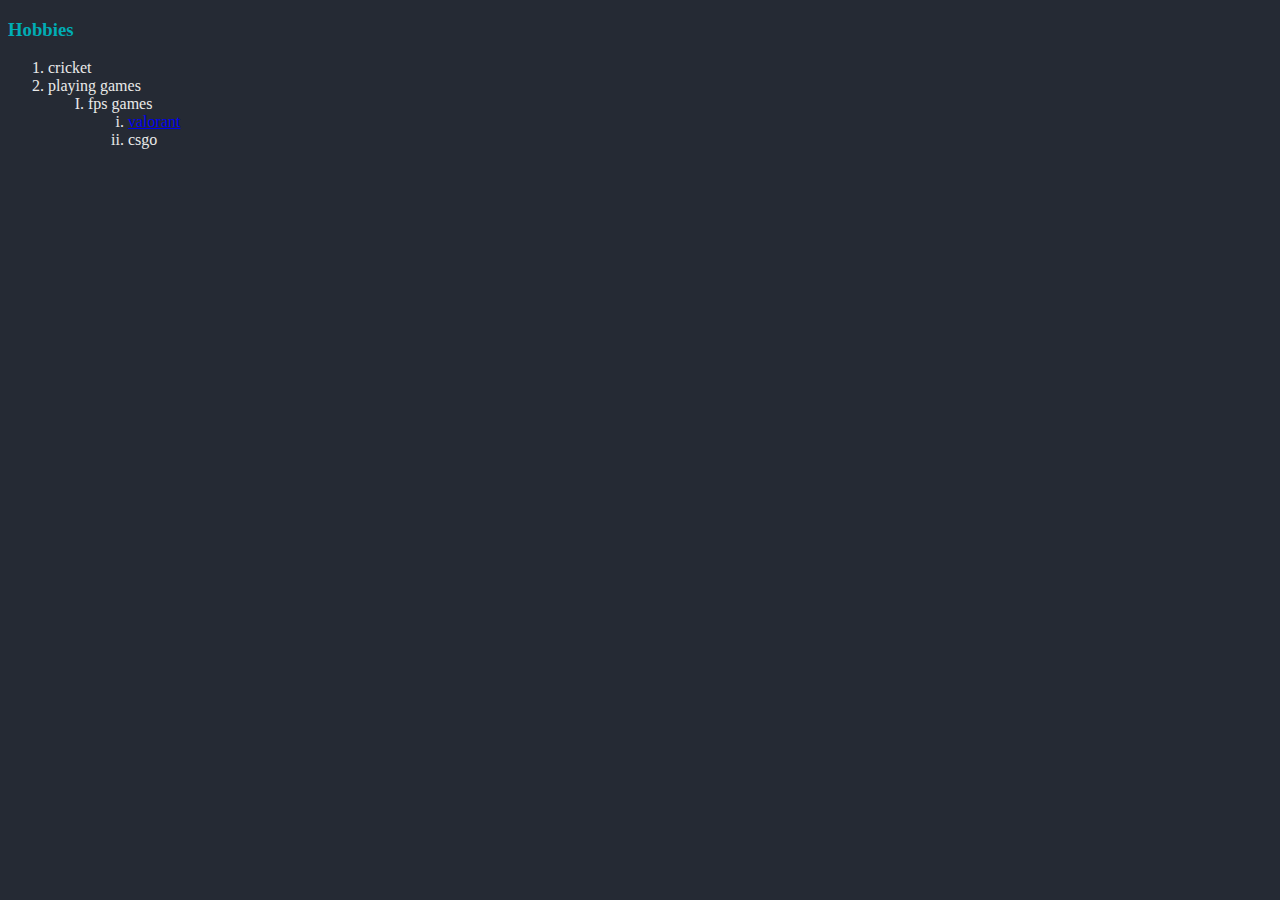
<file: another_site/hobbies.html>
<!DOCTYPE html>
<html lang="en">

<head>
    <meta charset="UTF-8">
    <meta http-equiv="X-UA-Compatible" content="IE=edge">
    <meta name="viewport" content="width=device-width, initial-scale=1.0">
    <title>Document</title>
    <link rel="stylesheet" href="css/styles.css">
</head>

<body>
    <h3>Hobbies</h3>
    <ol>
        <li>cricket</li>
        <li>playing games
            <ol type="I">
                <li>fps games
                    <ol type="i">
                        <li><a href="https://playvalorant.com/en-gb/">valorant</a> </li>
                        <li>csgo</li>
                    </ol>
                </li>
            </ol>
        </li>
    </ol>
</body>

</html>
</file>
<file: another_site/css/styles.css>
body {
    background-color: #252A34;
    color: #EAEAEA;
}

img:hover {
    background-color: grey;
}

hr {
    border-style: none;
    border-top-style: dotted;
    border-color: #FF2E63;
    border-width: 6px;
    width: 10%;
}

h1 {
    color: #00ADB5;
}

h3 {
    color: #00ADB5;
}
</file>
